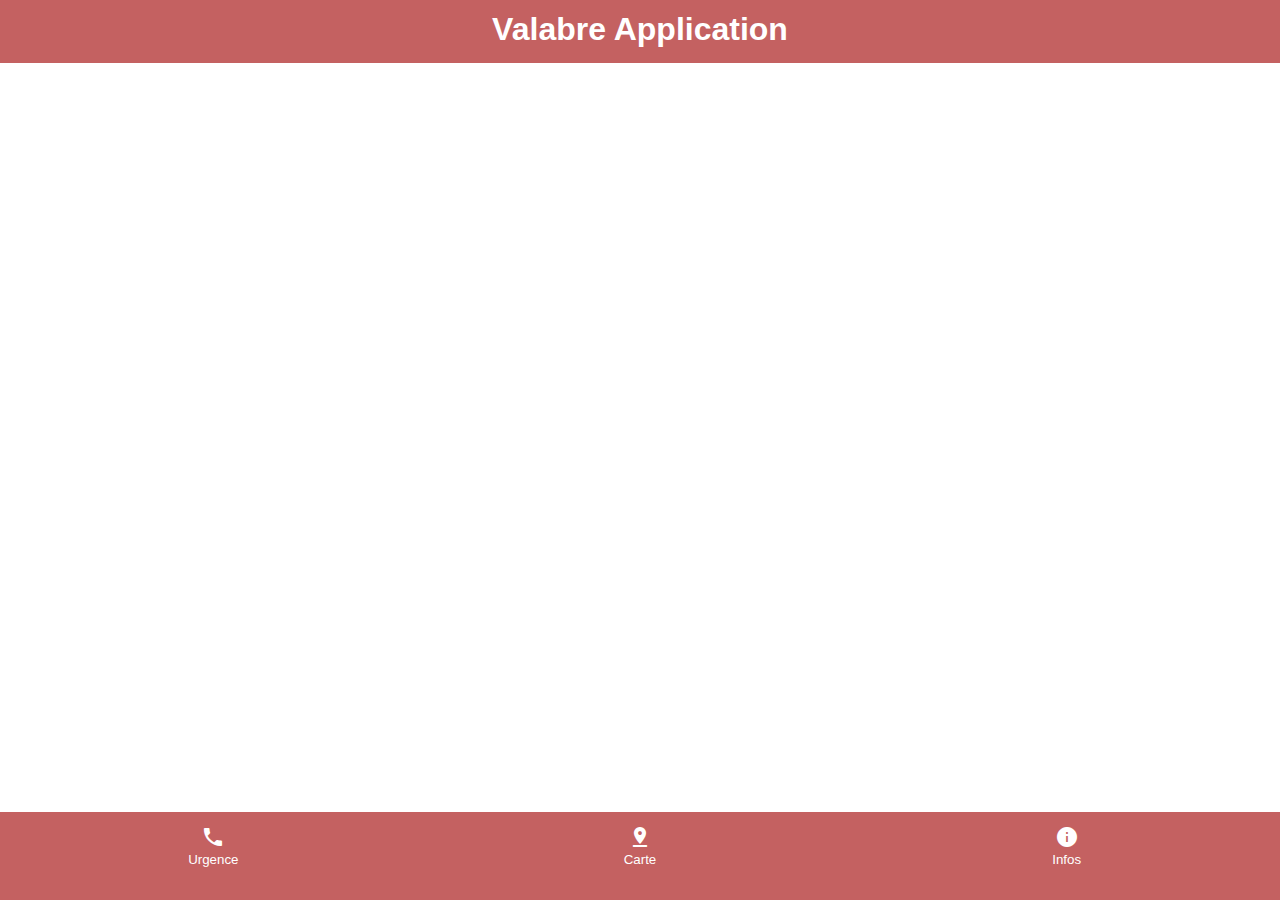
<file: index.html>
<!DOCTYPE html>
<html lang="fr">
<head>
    <meta charset="UTF-8">
    <meta http-equiv="X-UA-Compatible" content="IE=edge">
    <meta name="viewport" content="width=device-width, initial-scale=1.0">
    <title>Valabre App</title>

    <link rel="manifest" href="./manifest.json"/>
    <script>
        window.addEventListener('load', () => {
            if ("serviceWorker" in navigator) {
                navigator.serviceWorker.register('/sw.js');
            }
        })
    </script>

    <link rel="stylesheet" href="https://fonts.googleapis.com/icon?family=Material+Icons">
    <link rel="stylesheet" href="css/main.css">
    
    <script async src="js/main.js"></script>
</head>
<body>
    <header>
        <h1>Valabre Application</h1>
    </header>

    <div id="body_div"></div>

    <footer>
        <nav>
            <span onclick="changePage('urgence')"><i class="material-icons">call</i><br/>Urgence</span>
            <span onclick="changePage('carte')"><i class="material-icons">pin_drop</i><br/>Carte</span>
            <span onclick="changePage('infos')"><i class="material-icons">info</i><br/>Infos</span>
        </nav>
    </footer>
</body>
</html>
</file>
<file: css/main.css>
*{
    padding: 0px;
    margin: 0px;
    width: 100%;
}

object{
    height: 100vh;
}

html, body{
    width: 100%;
    color: white;
    font-family: Arial, Helvetica, sans-serif;
}

header, footer{
    background-color: rgb(196, 97, 97);
    position: fixed;
    width: 100%;
    height: 7vh;
    text-align: center;
}

header h1{
    transform: translateY(30%);
}

footer{
    left: 0;
    bottom: 0;
    padding-bottom: 25px;
}

footer nav{
    display: grid;
    grid-template-columns: repeat(3, 1fr);
    transform: translateY(30%);
}

footer nav span{
    font-size: 10pt;
    cursor: pointer;
}

footer nav span i:hover, footer nav span:hover{
    color: rgb(83, 10, 10);
}

#body_div{
    height: 86vh;
    padding-top: 7vh;
    overflow-y: scroll;
    overflow-x: hidden;
}
</file>
